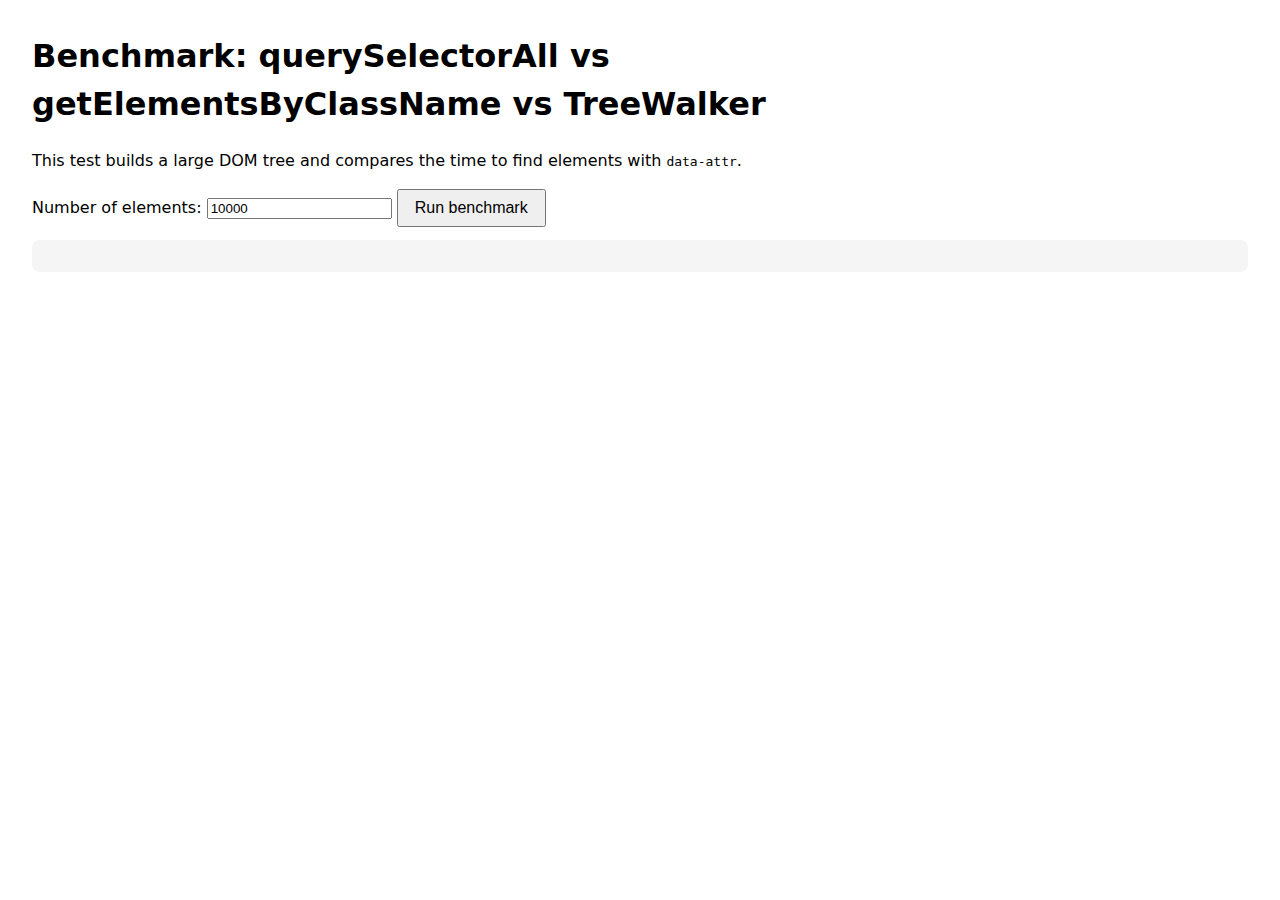
<file: playground/benchmarks/1.html>
<!DOCTYPE html>
<html lang="en">
  <head>
    <meta charset="UTF-8">
    <title>
      querySelector vs getElementsByClassName vs TreeWalker benchmark
    </title>
    <style>
      body {
        font-family: system-ui, sans-serif;
        line-height: 1.5;
        margin: 2rem;
      }
      h1 {
        max-width: 40ch;
        text-wrap: balance;
      }
      pre {
        background: #f5f5f5;
        padding: 1rem;
        border-radius: 8px;
      }
      button {
        font-size: 1rem;
        padding: 0.5rem 1rem;
      }
    </style>
  </head>
  <body>
    <h1>Benchmark: querySelectorAll vs getElementsByClassName vs TreeWalker</h1>

    <p>
      This test builds a large DOM tree and compares the time to find elements
      with <code>data-attr</code>.
    </p>

    <label>
      Number of elements:
      <input id="count" type="number" value="10000" min="1000" step="1000">
    </label>
    <button id="run">Run benchmark</button>

    <pre id="output"></pre>

    <section id="tree"></section>

    <script>
      const count = document.getElementById("count");
      const run = document.getElementById("run");
      const output = document.getElementById("output");
      const tree = document.getElementById("tree");

      function log(...args) {
        output.textContent += args.join(" ") + "\n";
      }

      function buildDOM(count) {
        const frag = document.createDocumentFragment();
        for (let i = 0; i < count; i++) {
          const div = document.createElement("div");

          // 10% tagged
          if (i % 10 === 0) {
            div.setAttribute("data-attr", "x");
            div.classList.add("data-attr");
          }

          frag.appendChild(div);
        }
        tree.replaceChildren(frag);
      }

      function benchmarkAttributeSelector() {
        const start = performance.now();
        const matches = document.querySelectorAll("[data-attr]");
        const end = performance.now();
        return { time: end - start, count: matches.length };
      }

      function benchmarkClassSelector() {
        const start = performance.now();
        const matches = document.getElementsByClassName("data-attr");
        const end = performance.now();
        return { time: end - start, count: matches.length };
      }

      function benchmarkTreeWalker() {
        const walker = document.createTreeWalker(
          document.body,
          NodeFilter.SHOW_ELEMENT,
        );
        const results = [];
        const start = performance.now();
        let node;
        while ((node = walker.nextNode())) {
          if (node.hasAttribute("data-attr")) results.push(node);
        }
        const end = performance.now();
        return { time: end - start, count: results.length };
      }

      run.onclick = () => {
        output.textContent = "";
        const value = count.valueAsNumber;

        log(`Building ${value} elements...`);
        buildDOM(value);

        log("\nRunning querySelectorAll...");
        const qsa = benchmarkAttributeSelector();

        log(
          `querySelectorAll: ${
            qsa.time.toFixed(2)
          } ms (${qsa.count} matches)`,
        );

        log("\nRunning getElementsByClassName...");
        const bcn = benchmarkClassSelector();

        log(
          `getElementsByClassName: ${
            bcn.time.toFixed(2)
          } ms (${bcn.count} matches)`,
        );

        log("\nRunning TreeWalker...");
        const tw = benchmarkTreeWalker();

        log(
          `TreeWalker: ${tw.time.toFixed(2)} ms (${tw.count} matches)`,
        );

        log("\nResult:");
        log(
          `querySelectorAll is ${
            (tw.time / qsa.time).toFixed(1)
          }× faster than TreeWalker.`,
        );
      };
    </script>
  </body>
</html>
</file>
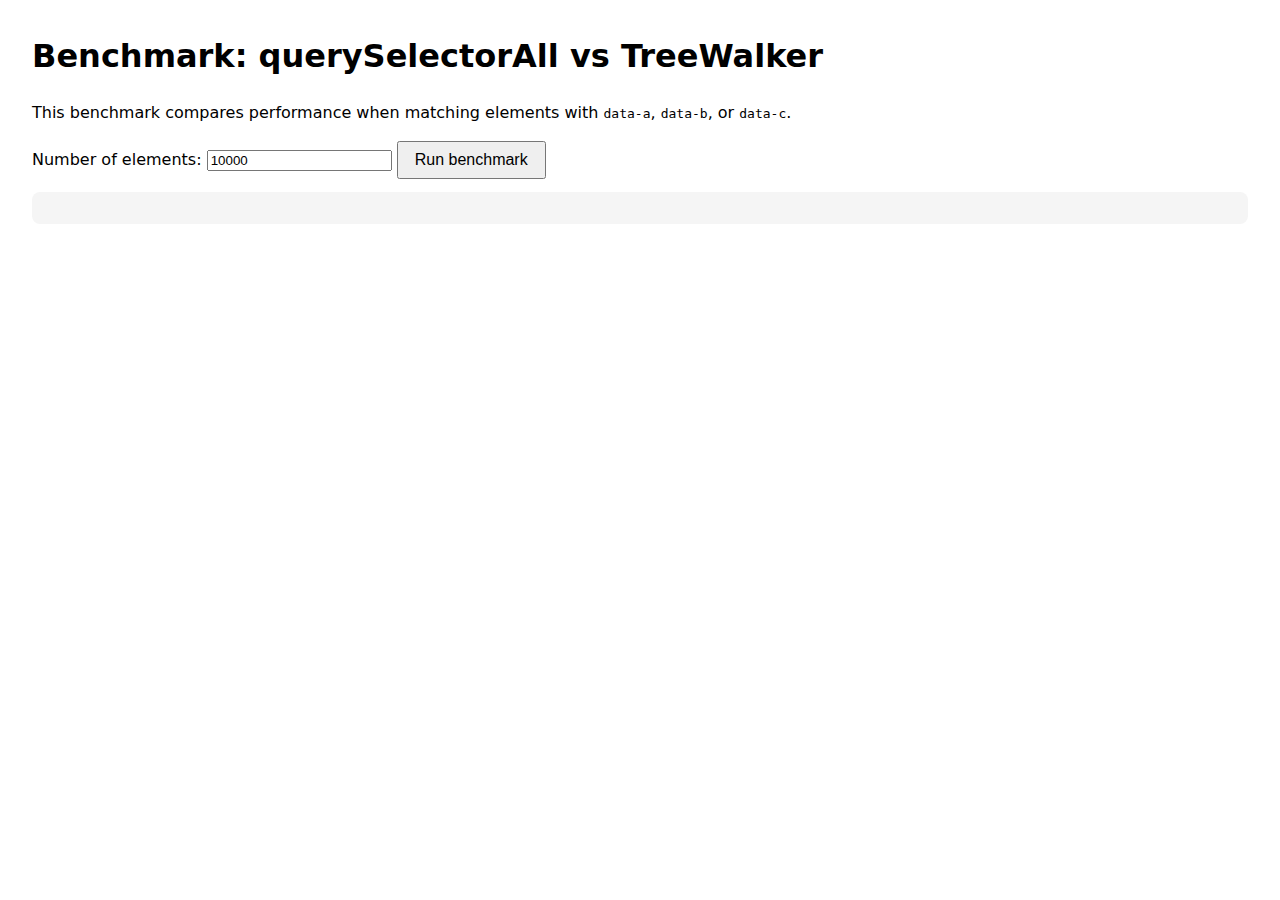
<file: playground/benchmarks/2.html>
<!DOCTYPE html>
<html lang="en">
  <head>
    <meta charset="UTF-8">
    <title>Benchmark: Multiple data-* attributes</title>
    <style>
      body {
        font-family: system-ui, sans-serif;
        line-height: 1.5;
        margin: 2rem;
      }
      pre {
        background: #f5f5f5;
        padding: 1rem;
        border-radius: 8px;
      }
      button {
        font-size: 1rem;
        padding: 0.5rem 1rem;
      }
    </style>
  </head>
  <body>
    <h1>Benchmark: querySelectorAll vs TreeWalker</h1>

    <p>
      This benchmark compares performance when matching elements with <code
      >data-a</code>, <code>data-b</code>, or <code>data-c</code>.
    </p>

    <label>
      Number of elements:
      <input id="count" type="number" value="10000" min="1000" step="1000">
    </label>
    <button id="run">Run benchmark</button>

    <pre id="output"></pre>

    <section id="tree"></section>

    <script>
      const count = document.getElementById("count");
      const run = document.getElementById("run");
      const output = document.getElementById("output");
      const tree = document.getElementById("tree");

      function log(...args) {
        output.textContent += args.join(" ") + "\n";
      }

      const ATTRS = ["data-a", "data-b", "data-c"];

      function buildDOM(count) {
        const frag = document.createDocumentFragment();
        for (let i = 0; i < count; i++) {
          const div = document.createElement("div");

          // 10% tagged
          if (Math.random() <= 0.1) {
            // Assign one of the three attributes ~1/3 each
            const attr = ATTRS[i % ATTRS.length];
            div.setAttribute(attr, "");
          }
          frag.appendChild(div);
        }
        tree.replaceChildren(frag);
      }

      function benchmark(label, fn) {
        const start = performance.now();
        const result = fn();
        const end = performance.now();
        const time = end - start;
        log(
          `${label}: ${time.toFixed(2)} ms (${result.length} matches)`,
        );
        return time;
      }

      run.onclick = () => {
        output.textContent = "";
        const value = count.valueAsNumber;

        log(`Building ${value} elements...`);
        buildDOM(value);

        log("\nRunning querySelectorAll with explicit attributes...");
        const time1 = benchmark(
          'querySelectorAll("[data-a],[data-b],[data-c]")',
          () => document.querySelectorAll("[data-a],[data-b],[data-c]"),
        );

        log("\nRunning TreeWalker...");
        const time2 = benchmark("TreeWalker", () => {
          const walker = document.createTreeWalker(
            document.body,
            NodeFilter.SHOW_ELEMENT,
          );
          const results = [];
          let node;
          while ((node = walker.nextNode())) {
            if (ATTRS.some((a) => node.hasAttribute(a))) {
              results.push(node);
            }
          }
          return results;
        });

        log("\nResult summary:");
        log(
          `Explicit selector is ${
            (time2 / time1).toFixed(1)
          }× faster than TreeWalker.`,
        );
      };
    </script>
  </body>
</html>
</file>
